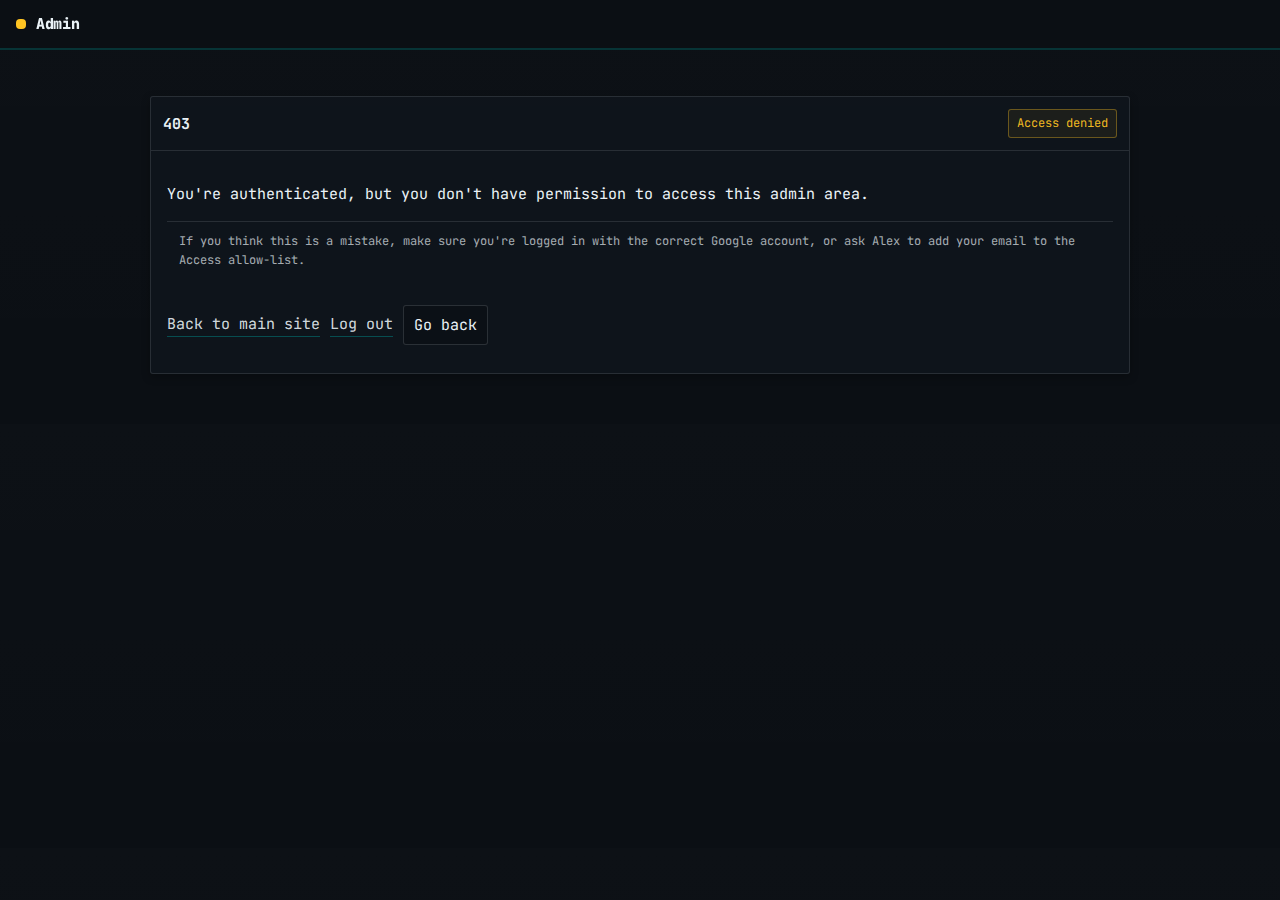
<file: admin/denied.html>
<!doctype html>
<html lang="en">
<head>
  <meta charset="UTF-8" />
  <meta name="viewport" content="width=device-width, initial-scale=1.0" />
  <title>403 · Access denied</title>

  <link rel="stylesheet" href="style.css" />
  <link rel="preconnect" href="https://fonts.googleapis.com">
  <link rel="preconnect" href="https://fonts.gstatic.com" crossorigin>
  <link href="https://fonts.googleapis.com/css2?family=JetBrains+Mono:wght@400;600;700;800&display=swap" rel="stylesheet">
</head>

<body>
  <div class="top">
    <div class="brand">
      <span class="dot"></span>
      Admin
    </div>
  </div>

  <div class="wrap">
    <div class="panel">
      <div class="toolbar">
        <strong>403</strong>
        <span class="status err">Access denied</span>
      </div>

      <div style="padding:16px;">
        <p>
          You're authenticated, but you don't have permission to access this admin area.
        </p>

        <p class="hint">
          If you think this is a mistake, make sure you're logged in with the correct Google
          account, or ask Alex to add your email to the Access allow-list.
        </p>

        <div class="toolbar" style="border:0; padding-left:0;">
          <a href="https://alex-software.dev/">Back to main site</a>
          <a href="/cdn-cgi/access/logout">Log out</a>
          <button onclick="history.back()">Go back</button>
        </div>
      </div>
    </div>
  </div>
</body>
</html>
</file>
<file: admin/style.css>
:root{
  --colorTeal:#027B7B;
  --colorMango:#FFC422;
  --colorBackground:#0b0f14;
  --colorPanel:#0f151c;
  --colorText:#eaf2f7;
  --colorMuted:rgba(234,242,247,.70);
  --colorLine:rgba(234,242,247,.12);
  --colorTealLine:rgba(2,123,123,.34);

  --radius:3px;
  --shadow:0 3px 8px rgba(0,0,0,.28);
}

*{ box-sizing:border-box; }
html{ scroll-behavior:smooth; }

body{
  margin:0;
  font: 15px/1.6 "JetBrains Mono", ui-monospace, SFMono-Regular, Menlo, Monaco, Consolas, "Liberation Mono", monospace;
  color: var(--colorText);
  background: linear-gradient(180deg, rgba(255,255,255,.008), rgba(0,0,0,0)), var(--colorBackground);
}

::selection{ background: rgba(255,196,34,.22); color: var(--colorText); }

.wrap{
  width: min(980px, calc(100% - 32px));
  margin: 0 auto;
  padding: 28px 0 50px;
}

.top{
  position: sticky;
  top: 0;
  z-index: 10;
  display:flex;
  align-items:center;
  justify-content:space-between;
  gap: 12px;
  padding: 12px 16px;
  background: rgba(11,15,20,.90);
  border-bottom: 2px solid var(--colorTealLine);
  backdrop-filter: blur(8px);
}

.brand{
  display:flex;
  align-items:center;
  gap: 10px;
  font-weight: 800;
  letter-spacing: -.02em;
}

.dot{
  width:10px;
  height:10px;
  border-radius:4px;
  background: var(--colorMango);
}

.panel{
  margin-top: 18px;
  border: 1px solid var(--colorLine);
  border-radius: var(--radius);
  background: rgba(15,21,28,.92);
  box-shadow: var(--shadow);
  overflow: hidden;
}

.toolbar{
  display:flex;
  align-items:center;
  flex-wrap: wrap;
  gap: 10px;
  padding: 12px;
  border-bottom: 1px solid var(--colorLine);
}

label{
  display:flex;
  align-items:center;
  gap: 8px;
  color: rgba(234,242,247,.86);
  font-size: 12px;
  letter-spacing: .06em;
  text-transform: uppercase;
}

select, button{
  font: inherit;
  color: var(--colorText);
  background: rgba(0,0,0,.18);
  border: 1px solid rgba(234,242,247,.14);
  border-radius: var(--radius);
  padding: 7px 10px;
  outline: none;
}

select{
  min-width: 220px;
  background: rgba(2,123,123,.06);
  border-color: rgba(2,123,123,.26);
}

button{
  cursor: pointer;
  transition: border-color .15s ease, background .15s ease, transform .02s ease;
}

button:hover{
  border-color: rgba(255,196,34,.55);
  background: rgba(255,196,34,.06);
}

button:active{ transform: translateY(1px); }

button.primary{
  border-color: rgba(255,196,34,.55);
  background: rgba(255,196,34,.08);
}

button.primary:hover{
  background: rgba(255,196,34,.12);
}

.status{
  margin-left:auto;
  font-size: 12px;
  color: var(--colorMuted);
  padding: 4px 8px;
  border-radius: var(--radius);
  border: 1px solid transparent;
}

.status.ok{
  color: rgba(234,242,247,.90);
  border-color: rgba(2,123,123,.30);
  background: rgba(2,123,123,.06);
}

.status.err{
  color: rgba(255,196,34,.95);
  border-color: rgba(255,196,34,.35);
  background: rgba(255,196,34,.06);
}

.editor{
  width: 100%;
  min-height: 65vh;
  display:block;
  resize: vertical;
  border: 0;
  outline: none;
  padding: 14px;
  background: transparent;
  color: var(--colorText);
  font: 14px/1.6 "JetBrains Mono", ui-monospace, SFMono-Regular, Menlo, Monaco, Consolas, "Liberation Mono", monospace;
}

.hint{
  padding: 10px 12px;
  border-top: 1px solid var(--colorLine);
  color: var(--colorMuted);
  font-size: 12px;
}

a{
  color: rgba(234,242,247,.90);
  text-decoration:none;
  border-bottom: 1px solid rgba(2,123,123,.55);
}
a:hover{
  color: var(--colorMango);
  border-bottom-color: rgba(255,196,34,.85);
}

@media (max-width: 720px){
  select{ min-width: 180px; width: 100%; }
  .status{ margin-left: 0; width: 100%; }
}
</file>
